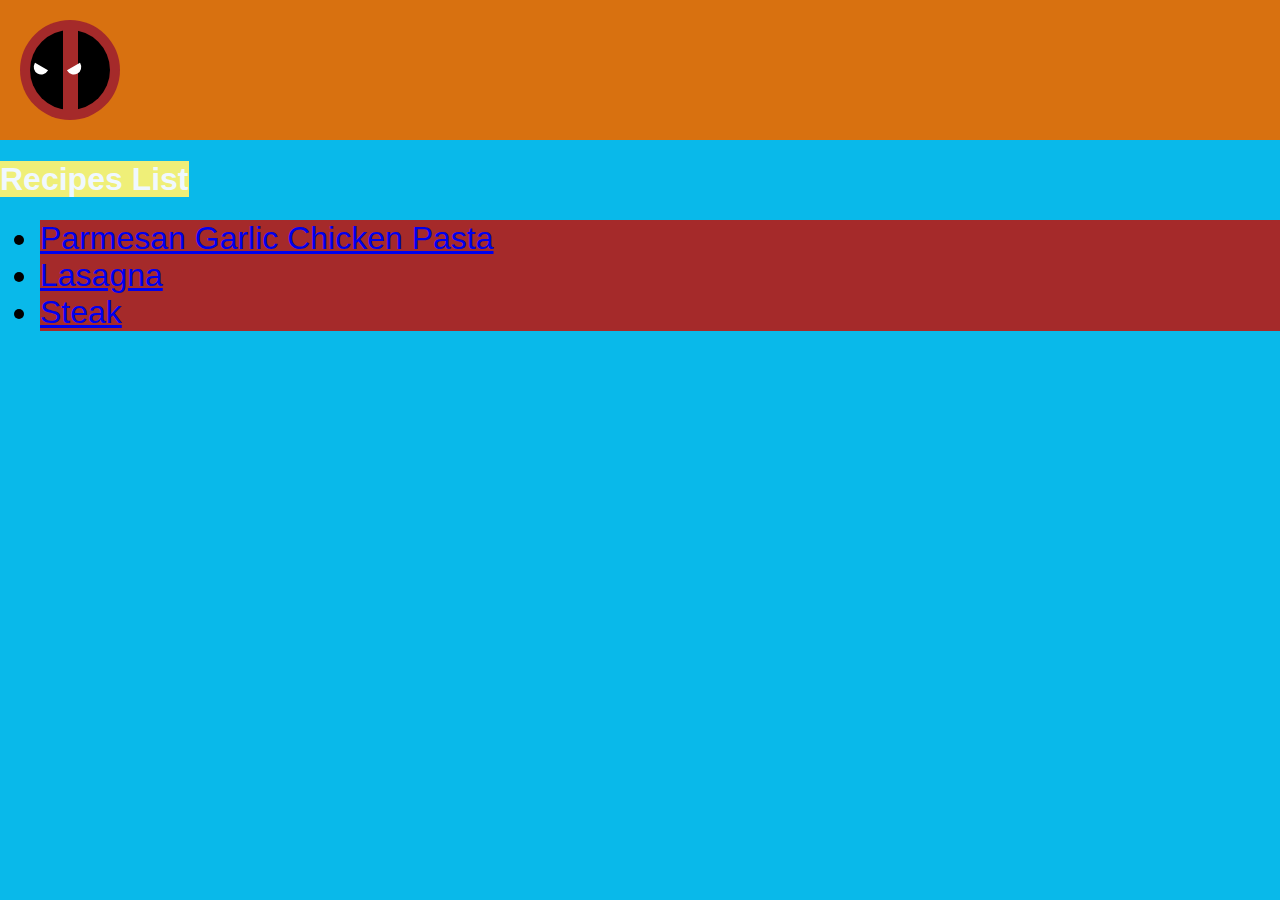
<file: index.html>
<!DOCTYPE html>
<html lang="en">
<head>
    <meta charset="UTF-8">
    <meta name="viewport" content="width=device-width, initial-scale=1.0">
    <title>Recipes</title>
    <link rel="stylesheet" href="style.css">
</head>
<body>
    <div class="deadpool">
        <div class="head-wrapper">
            <div class="black-circle">
                <div class="left-eye"></div>
                <div class="right-eye"></div>
                <div class="red-bar">
                </div>
            </div>
        </div>
    </div>

    <h1><span class="hightlight">Recipes List</span></h1>
    <ul class="list">
        <li class="item"><a href="./recipe-pages/chicken-parm.html">Parmesan Garlic Chicken Pasta</a></li>
        <li class="item"><a href="./recipe-pages/lasagna.html">Lasagna</a></li>
        <li class="item"><a href="./recipe-pages/steak.html">Steak</a></li>
    </ul>
</body>
</html>
</file>
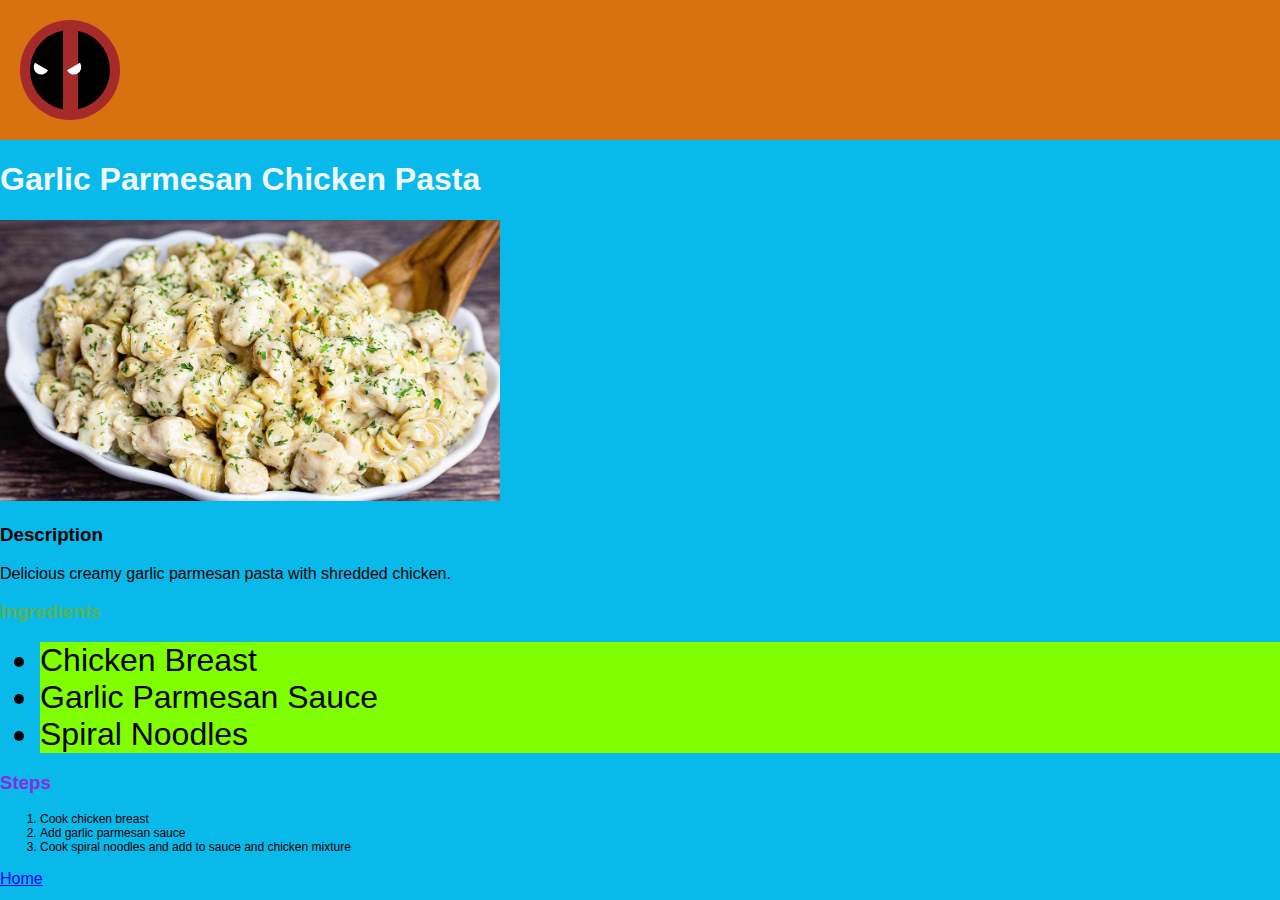
<file: recipe-pages/chicken-parm.html>
<!DOCTYPE html>
<html lang="en">
<head>
    <meta charset="UTF-8">
    <meta name="viewport" content="width=device-width, initial-scale=1.0">
    <title>Parmesan Chicken</title>
    <link rel="stylesheet" href="../style.css">
</head>
<body>
    <div class="deadpool">
        <div class="head-wrapper">
            <div class="black-circle">
                <div class="left-eye"></div>
                <div class="right-eye"></div>
                <div class="red-bar">
                </div>
            </div>
        </div>
    </div>
    <h1>Garlic Parmesan Chicken Pasta</h1>
    <img src="../images/chicken.jpg">
    <h3>Description</h3>
    <p>Delicious creamy garlic parmesan pasta with shredded chicken.</p>
    <h3 class="ingredients">Ingredients</h3>
    <ul>
        <li class="item">Chicken Breast</li>
        <li class="item">Garlic Parmesan Sauce</li>
        <li class="item">Spiral Noodles</li>
    </ul>
    <h3 class="steps">Steps</h3>
    <ol>
        <li>Cook chicken breast</li>
        <li>Add garlic parmesan sauce</li>
        <li>Cook spiral noodles and add to sauce and chicken mixture</li>
    </ol>
    <a href="../index.html">Home</a>
</body>
</html>
</file>
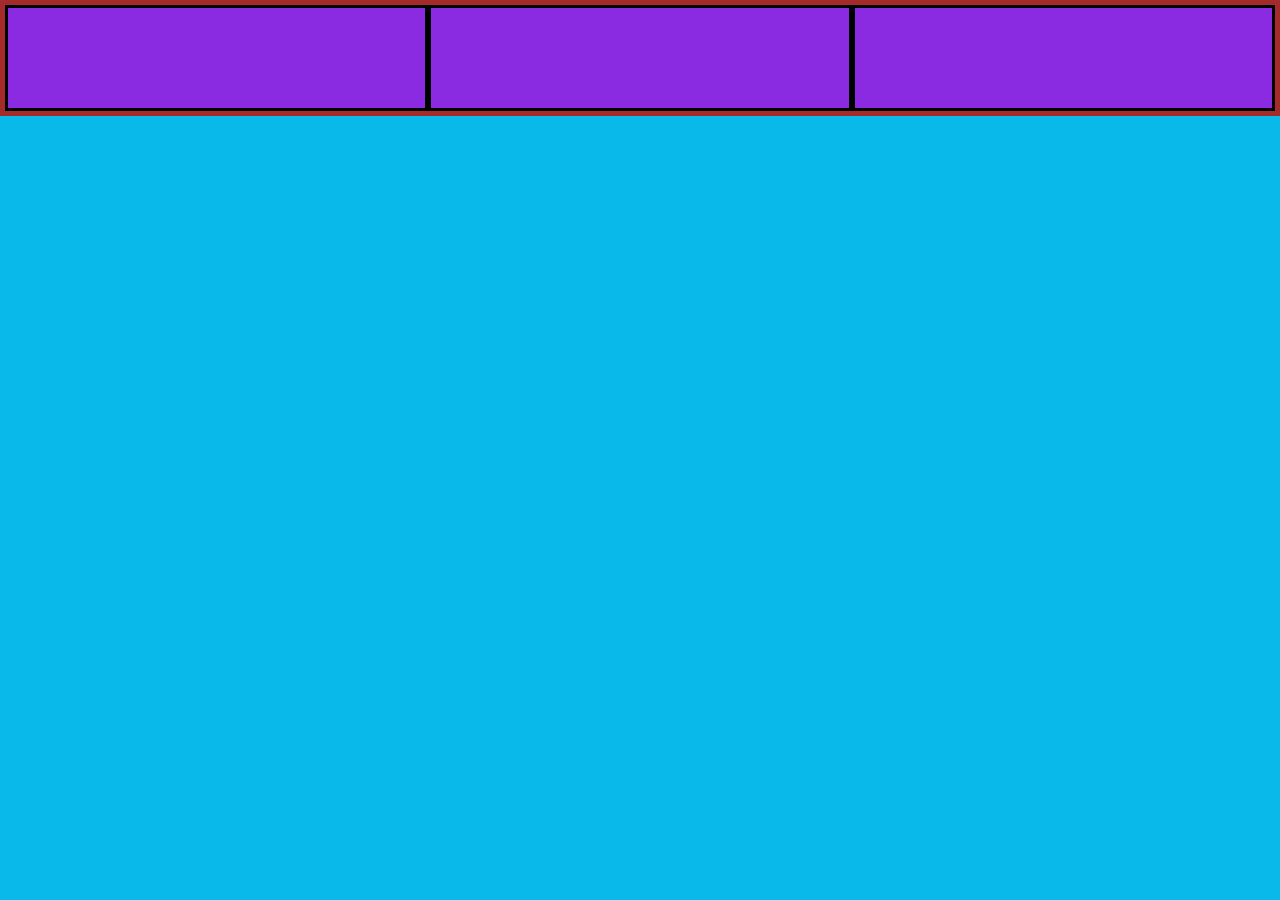
<file: recipe-pages/flex-test.html>
<!DOCTYPE html>
<html lang="en">
<head>
    <meta charset="UTF-8">
    <meta name="viewport" content="width=device-width, initial-scale=1.0">
    <title>Flex</title>
    <link rel="stylesheet" href="../style.css">
</head>
<body>
    <div class="flex-test-container">
        <div class="test-one"></div>
        <div class="test-two"></div>
        <div class="test-three"></div>
    </div>
</body>
</html>
</file>
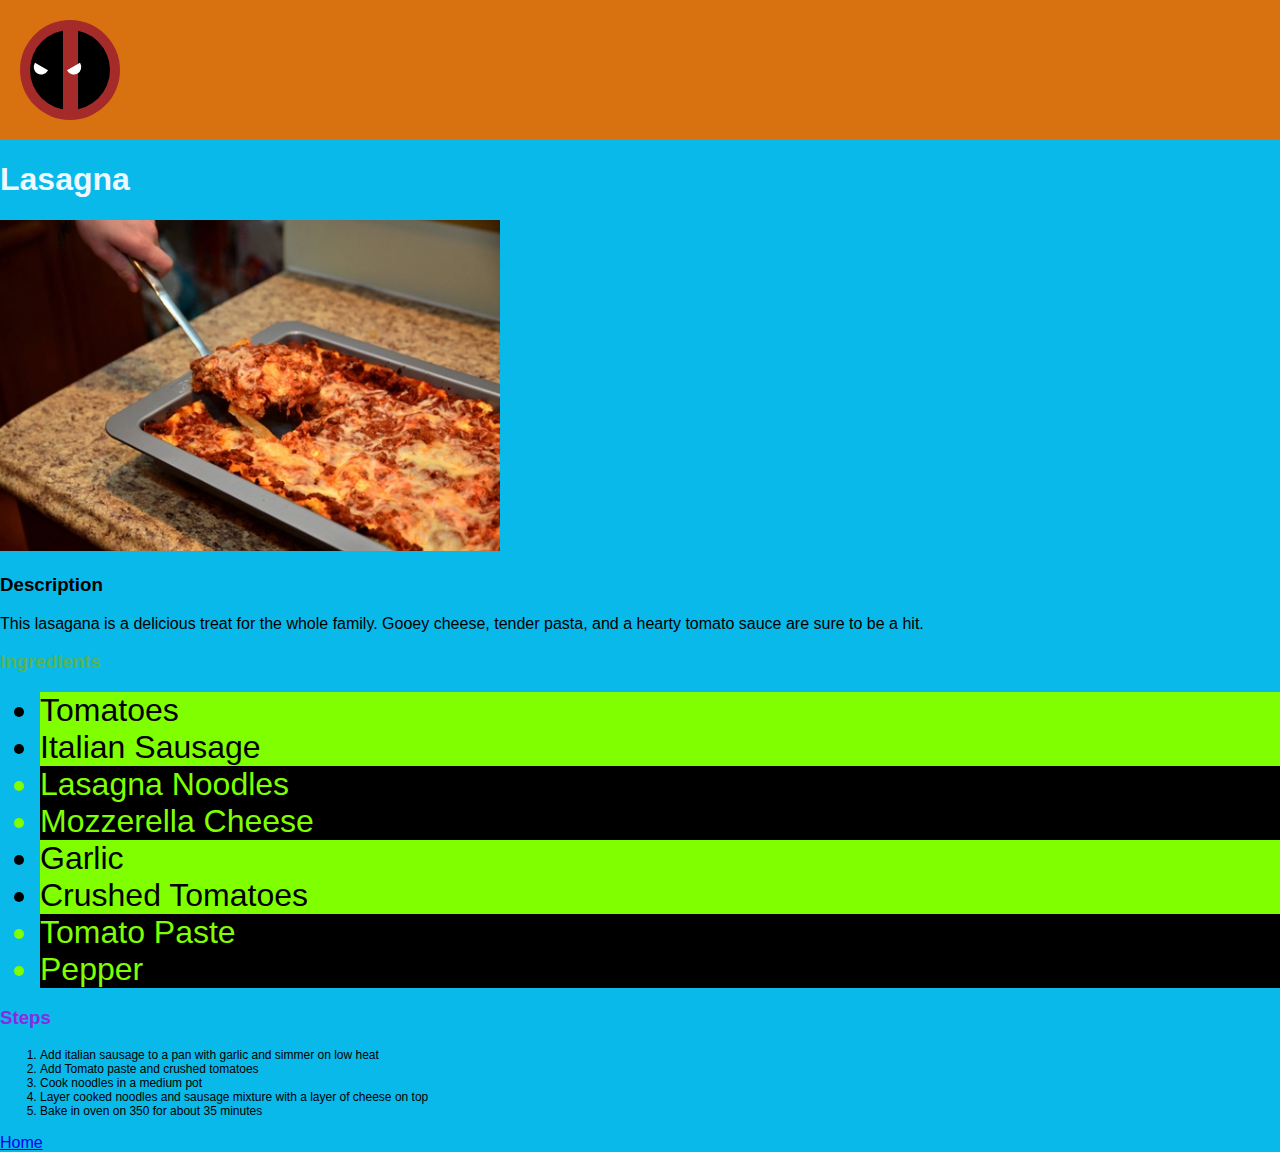
<file: recipe-pages/lasagna.html>
<!DOCTYPE html>
<html lang="en">
<head>
    <meta charset="UTF-8">
    <meta name="viewport" content="width=device-width, initial-scale=1.0">
    <title>Lasagna</title>
    <link rel="stylesheet" href="../style.css">
</head>
<body>
    <div class="deadpool">
        <div class="head-wrapper">
            <div class="black-circle">
                <div class="left-eye"></div>
                <div class="right-eye"></div>
                <div class="red-bar">
                </div>
            </div>
        </div>
    </div>
    <h1>Lasagna</h1>
    <img src="../images/lasagna.jpg" alt="A piece of delicious lasagna">
    <h3>Description</h3>
    <p>This lasagana is a delicious treat for the whole family. Gooey cheese, tender pasta, and a hearty tomato sauce are sure to be a hit.</p>
    <h3 class="ingredients">Ingredients</h3>
    <ul>
        <li class="item">Tomatoes</li>
        <li class="item">Italian Sausage</li>
        <li class="list item">Lasagna Noodles</li>
        <li class="list item">Mozzerella Cheese</li>
        <li class="item">Garlic</li>
        <li class="item">Crushed Tomatoes</li>
        <li class="list item">Tomato Paste</li>
        <li class="list item">Pepper</li>
    </ul>
    <h3 class="steps">Steps</h3>
    <ol>
        <li>Add italian sausage to a pan with garlic and simmer on low heat</li>
        <li>Add Tomato paste and crushed tomatoes</li>
        <li>Cook noodles in a medium pot</li>
        <li>Layer cooked noodles and sausage mixture with a layer of cheese on top</li>
        <li>Bake in oven on 350 for about 35 minutes</li>
    </ol>
    <a href="../index.html">Home</a>
</body>
</html>
</file>
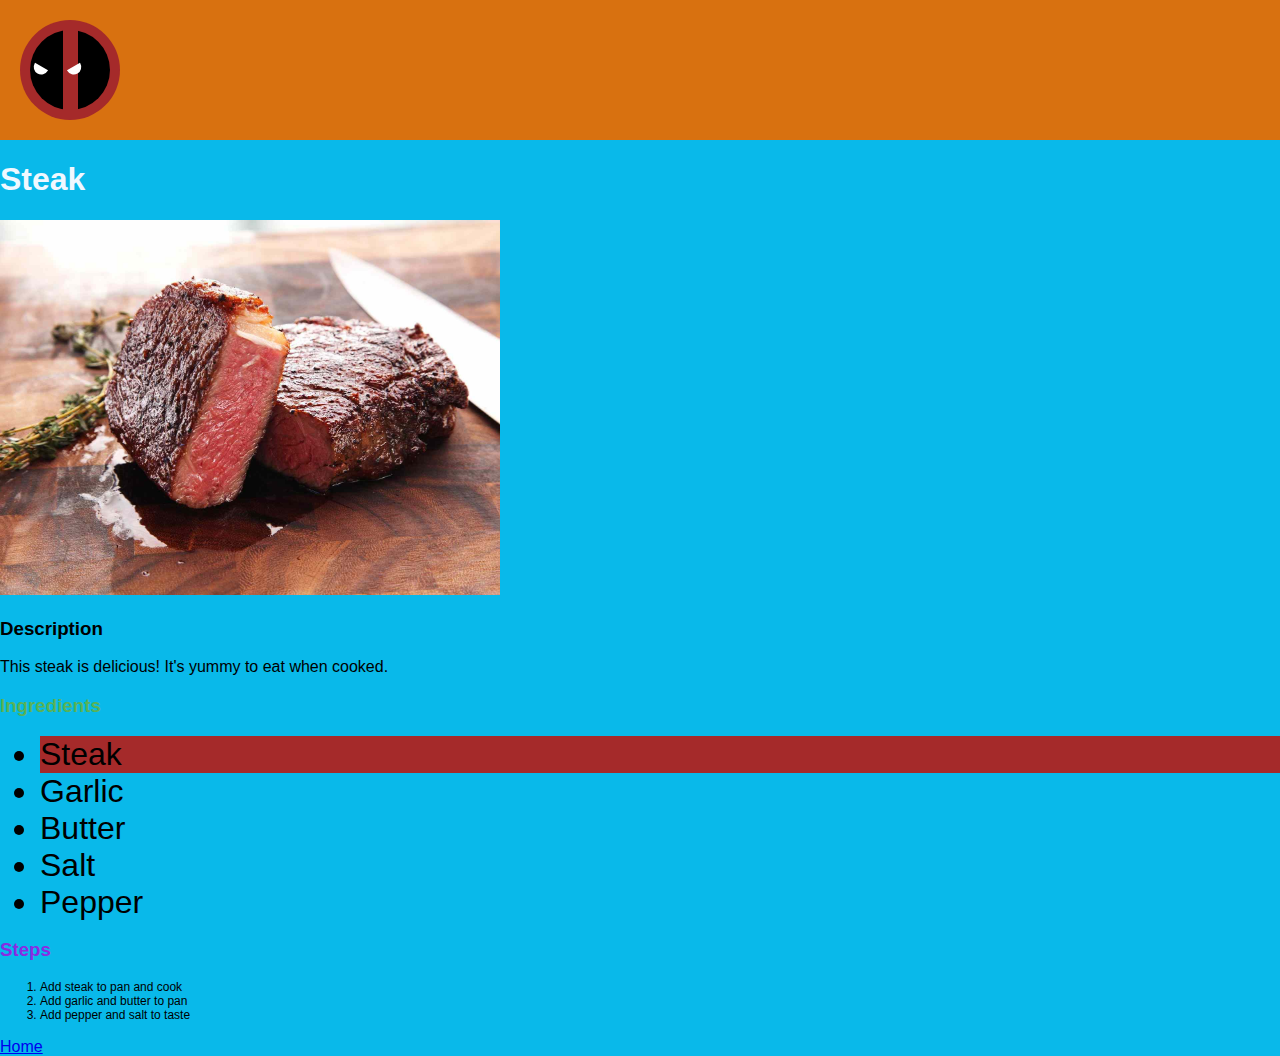
<file: recipe-pages/steak.html>
<!DOCTYPE html>
<html lang="en">
<head>
    <meta charset="UTF-8">
    <meta name="viewport" content="width=device-width, initial-scale=1.0">
    <title>Steak</title>
    <link rel="stylesheet" href="../style.css">
</head>
<body>
    <div class="deadpool">
        <div class="head-wrapper">
            <div class="black-circle">
                <div class="left-eye"></div>
                <div class="right-eye"></div>
                <div class="red-bar">
                </div>
            </div>
        </div>
    </div>
    <h1>Steak</h1>
    <img src="../images/steak.jpg" alt="A delicious steak">
    <h3>Description</h3>
    <p>This steak is delicious! It's yummy to eat when cooked.</p>
    <h3 class="ingredients">Ingredients</h3>
    <ul class="list">
        <li class="item">Steak</li>
        <li>Garlic</li>
        <li>Butter</li>
        <li>Salt</li>
        <li>Pepper</li>
    </ul>
    <h3 class="steps">Steps</h3>
    <ol>
        <li>Add steak to pan and cook</li>
        <li>Add garlic and butter to pan</li>
        <li>Add pepper and salt to taste</li>
    </ol>
    <a href="../index.html">Home</a>
</body>
</html>
</file>
<file: style.css>
body {
    background-color: rgb(9, 185, 234);
    font-family: 'Gill Sans', 'Gill Sans MT', Calibri, 'Trebuchet MS', sans-serif;
    margin: 0px;
}

.ingredients {
    color: rgb(88, 178, 88);
    font-weight: 600;
}

.hightlight {
    background-color: rgb(239, 239, 120);
}

.steps {
    color: blueviolet;
    font-weight: 700;
}

h1 {
    color: aliceblue;
    font-weight: bolder;
    font-family: Arial, Helvetica, sans-serif;
}

img {
    width: 500px;
    height: auto;
}

ul li{
    font-size: 32px;
}

ol li{
    font-size: 12px;
}

.list .item {
    background-color: brown;
}

.list.item {
    background-color: black;
    color: chartreuse;
}

.item {
    background-color: chartreuse;
}
.deadpool {
    padding: 20px;
    background-color: rgb(216, 113, 16);
    display: flex;
}

.head-wrapper {
    background-color: brown;
    height: 100px;
    width: 100px;
    border-radius: 100%;
    justify-content: center;
    align-items: center;
    display: flex;
}

.black-circle {
    background-color: black;
    height: 80px;
    width: 80px;
    border: 100%;
    border-radius: 100%;
    justify-content: center;
    align-items: center;
    display: flex;
}

.red-bar {
    background-color: brown;
    width: 15px;
    height: 85px;
    justify-content: center;
    align-items: center;
    display: flex;
}

.left-eye {
    position: absolute;
    background-color: white;
    height: 8px;
    width: 15px;
    left: 2.5%;
    border-bottom-left-radius: 20px;
    border-bottom-right-radius: 20px;
    rotate: 30deg;
}

.right-eye {
    position: absolute;
    background-color: white;
    height: 8px;
    width: 15px;
    right: 93.5%;
    border-bottom-left-radius: 20px;
    border-bottom-right-radius: 20px;
    rotate: -30deg;
}

.flex-container {
    display: flex;
    border: 5px dashed black;
}

.flex-test-container {
    display: flex;
    border: 5px solid brown;
    flex: 1;
}

.flex-test-container div {
    background-color: blueviolet;
    border: 3px solid black;
    height: 100px;
    width: 100px;
    flex: 1 1 auto;
}

.flex-test-container .test-two {
}
</file>
